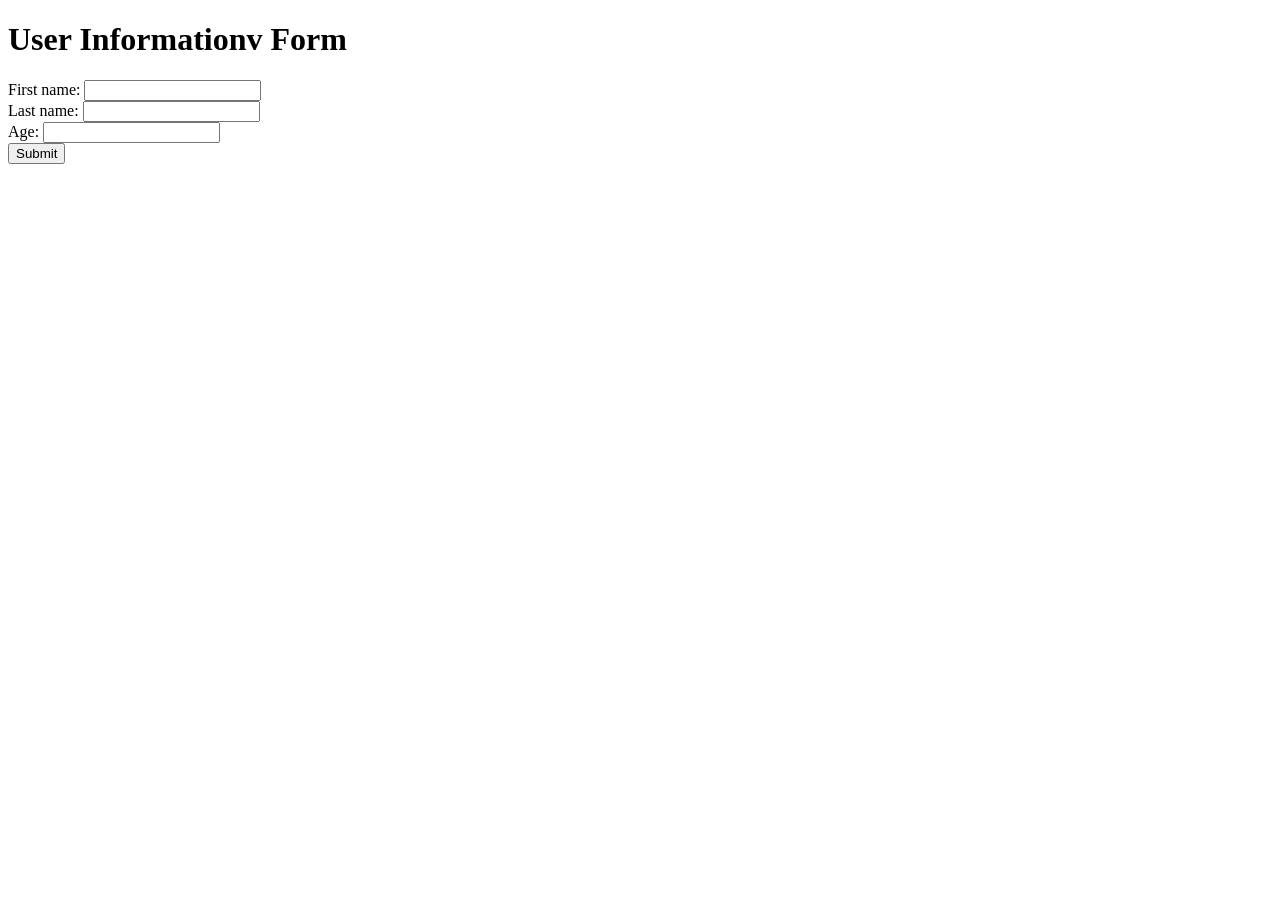
<file: JavaScript/day 7/index.html>
<!DOCTYPE html>
<html lang="en">
<head>
    <meta charset="UTF-8">
    <meta name="viewport" content="width=device-width, initial-scale=1.0">
    <title>User Information Form</title>
    <script src="script.js"></script>
</head>
<body>
    <h1>User Informationv Form</h1>
    <form id="userForm">
        <label for="firstName">First name:</label>
        <input type="text" id="firstName" name="firstName"><br>

        <label for="lastName">Last name:</label>
        <input type="text" id="lastName" name="lastName"><br>

        <label for="userAge">Age:</label>
        <input type="number" id="userAge" name="userAge"><br>

        <input type="button" value="Submit" onclick="saveUserData()">
    </form>
</body>
</html>
</file>
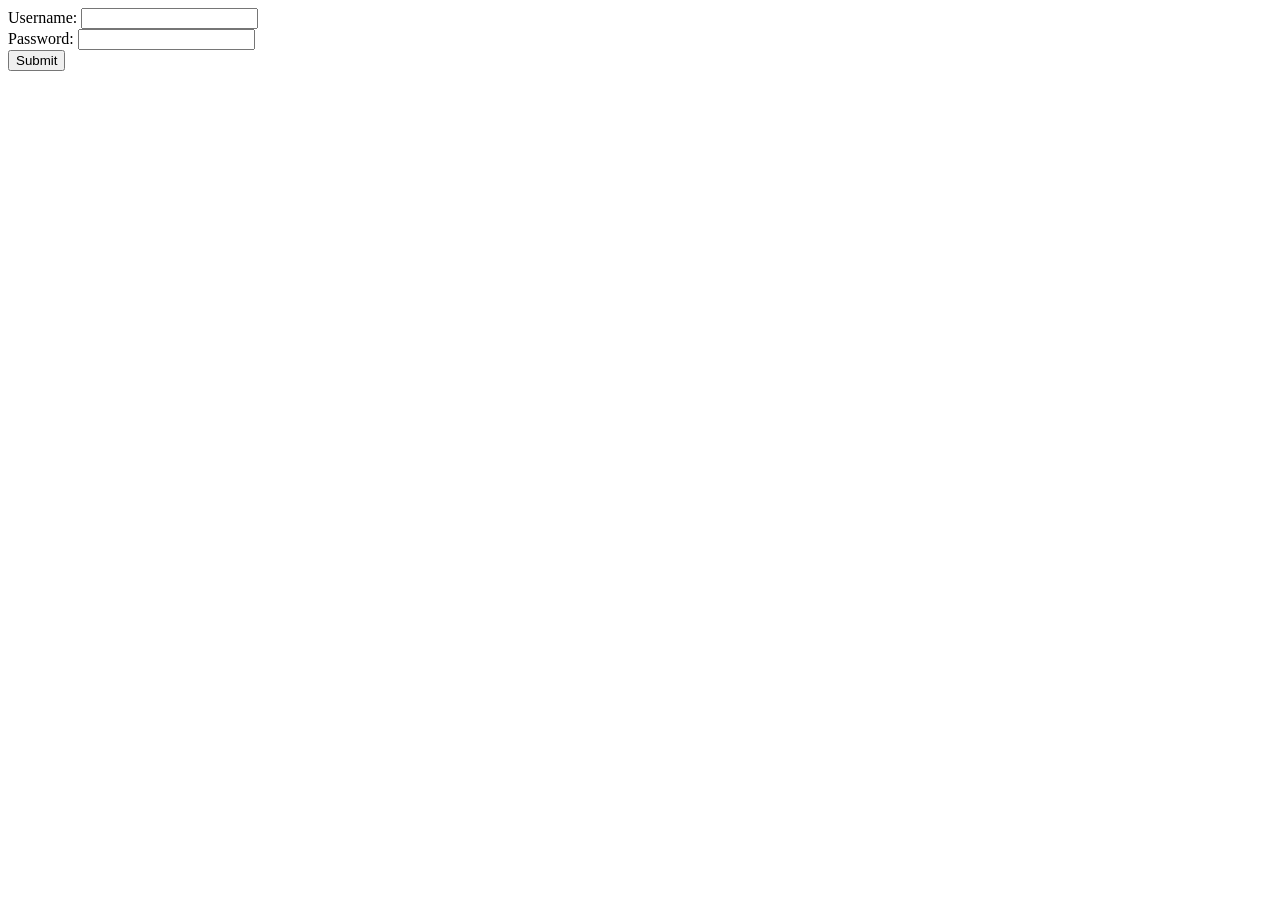
<file: JavaScript/day 9/index.html>
<!DOCTYPE html>
<html>
<head>
  <script>
    function validateForm() {
      const username = document.getElementById("username").value;
      const password = document.getElementById("password").value;

      if (username.length < 5) {
        alert("Username must be at least 5 characters long.");
        return false;
      }

      if (password.length < 8) {
        alert("Password must be at least 8 characters long.");
        return false;
      }

      // If validation passes, add them to an object (you can customize this part)
      const userObject = {
        username: username,
        password: password
      };

      console.log("User object:", userObject);
      return true;
    }
  </script>
</head>
<body>
  <form onsubmit="return validateForm()">
    <label for="username">Username:</label>
    <input type="text" id="username" name="username" required><br>

    <label for="password">Password:</label>
    <input type="password" id="password" name="password" required><br>

    <input type="submit" value="Submit">
  </form>
</body>
</html>
</file>
